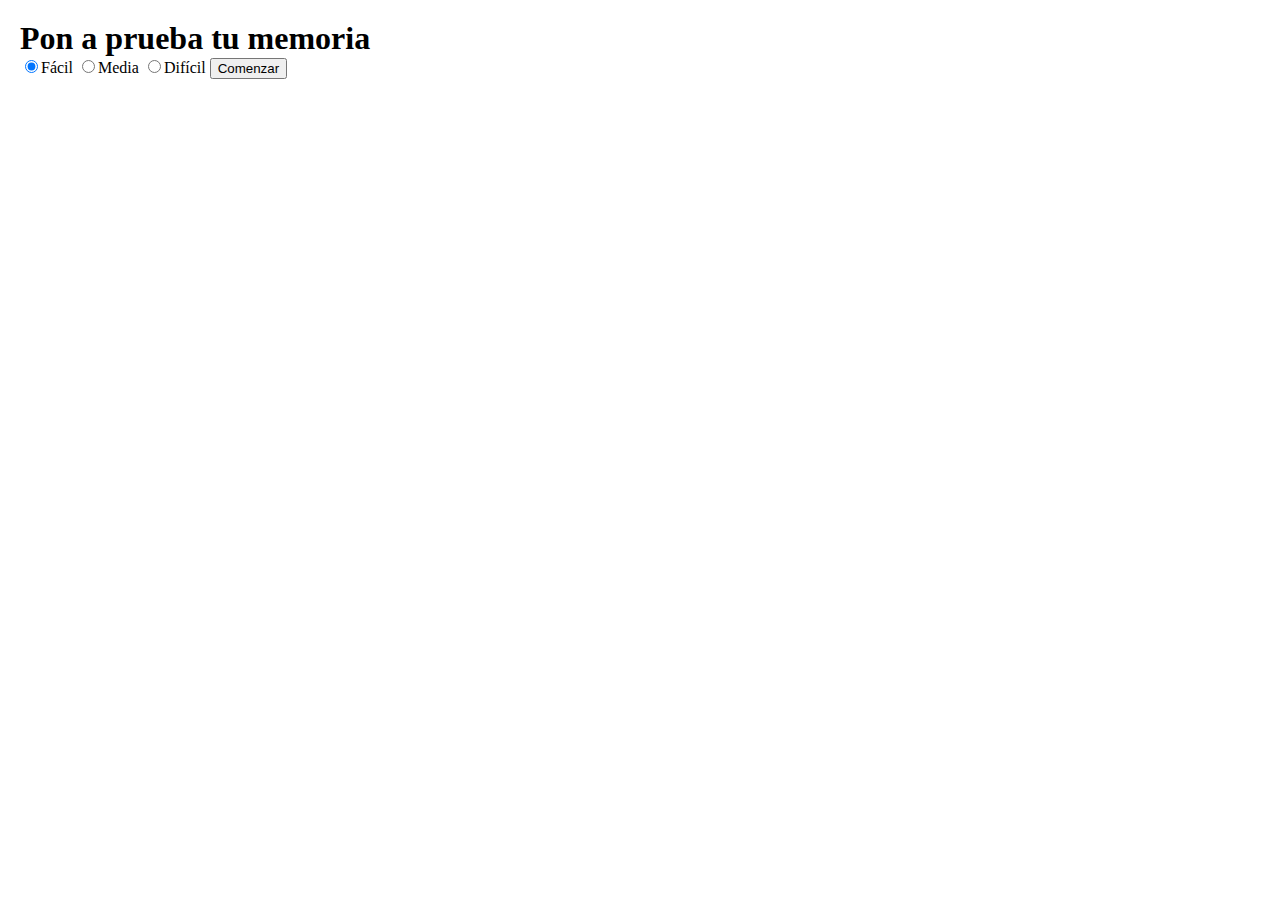
<file: docs/index.html>
<!DOCTYPE html>
<html lang="es">
    
    <head>
        <meta charset="UTF-8">
        <meta name="viewport" content="width=device-width, initial-scale=1.0">
        <meta http-equiv="X-UA-Compatible" content="ie=edge">
        <title>¡Memoria con Pokemon!</title>
        <link rel="icon" href="favicon.png" />
        <link rel="stylesheet" href="assets/css/main.css">
    </head>
    
    <body>
        <div class="page">
            <main class="page__main">
                 <h1 class="main__title">Pon a prueba tu memoria</h1>

                <div class="main__form">
                    <label for="easy" name="4">
                        <input id="easy" type="radio" value="4" name="difficult" checked>Fácil</label>
                    <label for="medium" name="6">
                        <input id="medium" type="radio" value="6" name="difficult">Media</label>
                    <label for="hard" name="8">
                        <input id="hard" type="radio" value="8" name="difficult">Difícil</label>
                    <button class="button__input form" type="button">Comenzar</button>
                </div>
                <div class="main__feedback"></div>
                <div class="main__game">
                    <ul class="card__list"></ul>
                </div>
            </main>
        </div>
        <script src="assets/js/main.js"></script>
    </body>

</html>
</file>
<file: docs/assets/css/main.css>
body {margin: 0;padding: 20px;-webkit-box-sizing: border-box;box-sizing: border-box;height: 100vh;display: -webkit-box;display: -ms-flexbox;display: flex;-webkit-box-orient: vertical;-webkit-box-direction: normal;-ms-flex-direction: column;flex-direction: column;}.main__title {margin: 0;}.main__game {-webkit-box-flex: 1;-ms-flex-positive: 1;flex-grow: 1;margin-top: 15px;}.card__list {display: relative;display: grid;grid-template-columns: repeat(auto-fill, 160px);grid-gap: 15px;list-style: none;margin: 0;padding: 0;}.game__card {width: 160px;height: 195px;background-position: center center;background-repeat: no-repeat;border: 2px solid purple;border-radius: 10px;margin: 0;-webkit-box-sizing: border-box;box-sizing: border-box;}.flip__card {position: absolute;width: 160px;height: 195px;background-color: purple;border-radius: 10px;-webkit-box-sizing: border-box;box-sizing: border-box;}.hidden {visibility: hidden;}.found__card {visibility: hidden;}
</file>
